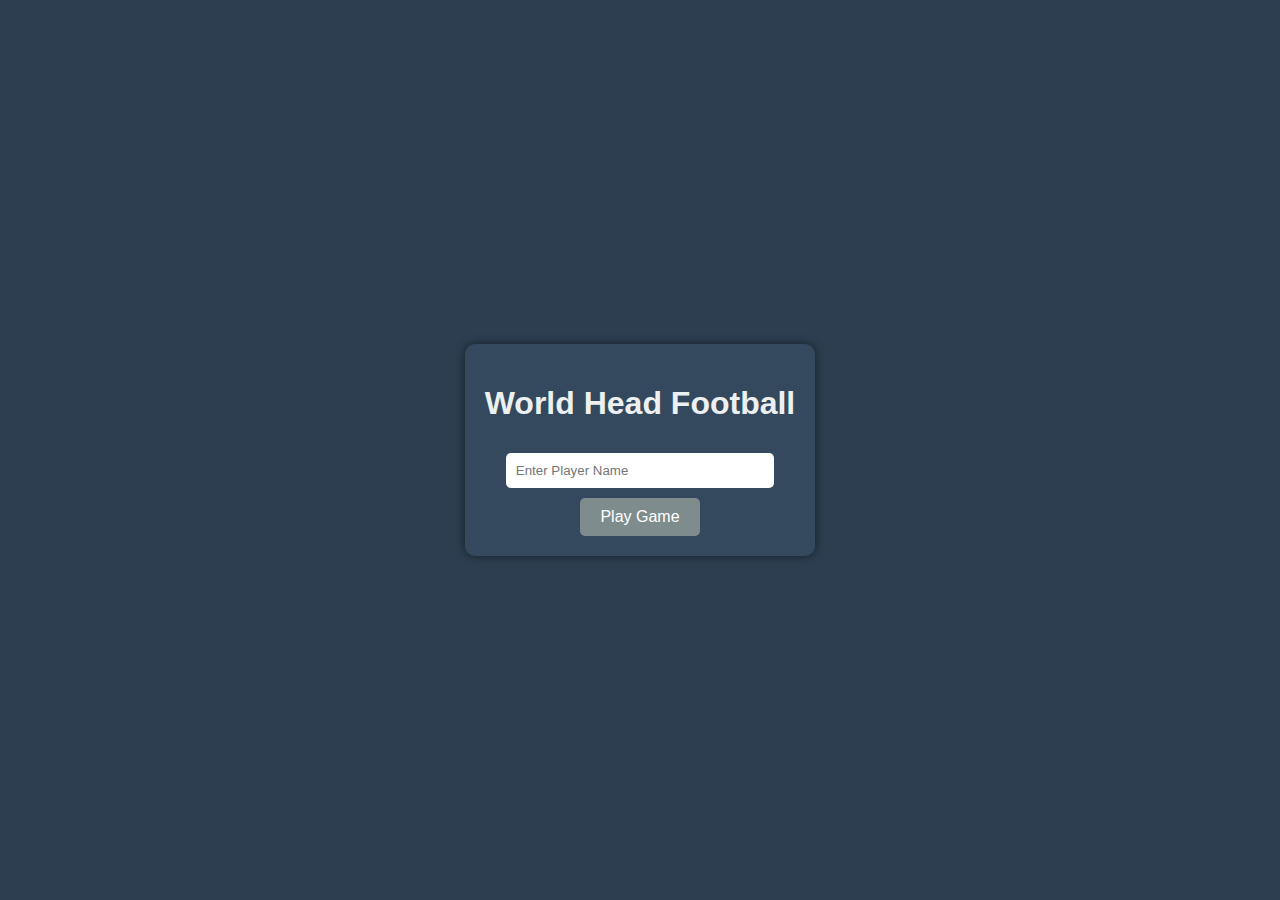
<file: login.html>
<!DOCTYPE html>
<html lang="en">
<head>
    <meta charset="UTF-8">
    <meta name="viewport" content="width=device-width, initial-scale=1.0">
    <title>World Head Football</title>
    <style>
        body {
            font-family: Arial, sans-serif;
            background-color: #2c3e50; /* Dark mode */
            color: #ecf0f1;
            display: flex;
            justify-content: center;
            align-items: center;
            height: 100vh;
            margin: 0;
        }

        .login-container {
            text-align: center;
            padding: 20px;
            border-radius: 10px;
            background-color: #34495e;
            box-shadow: 0 0 10px rgba(0, 0, 0, 0.5);
        }

        input[type="text"] {
            padding: 10px;
            width: 80%;
            margin: 10px 0;
            border-radius: 5px;
            border: none;
        }

        button {
            padding: 10px 20px;
            border: none;
            border-radius: 5px;
            background-color: #1abc9c;
            color: white;
            cursor: pointer;
            font-size: 16px;
        }

        button:disabled {
            background-color: #7f8c8d;
            cursor: not-allowed;
        }
    </style>
</head>
<body>

    <div class="login-container">
        <h1>World Head Football</h1>
        <input type="text" id="playerName" placeholder="Enter Player Name">
        <br>
        <button id="playButton" disabled>Play Game</button>
    </div>

    <script src="login.js"></script>
</body>
</html>
</file>
